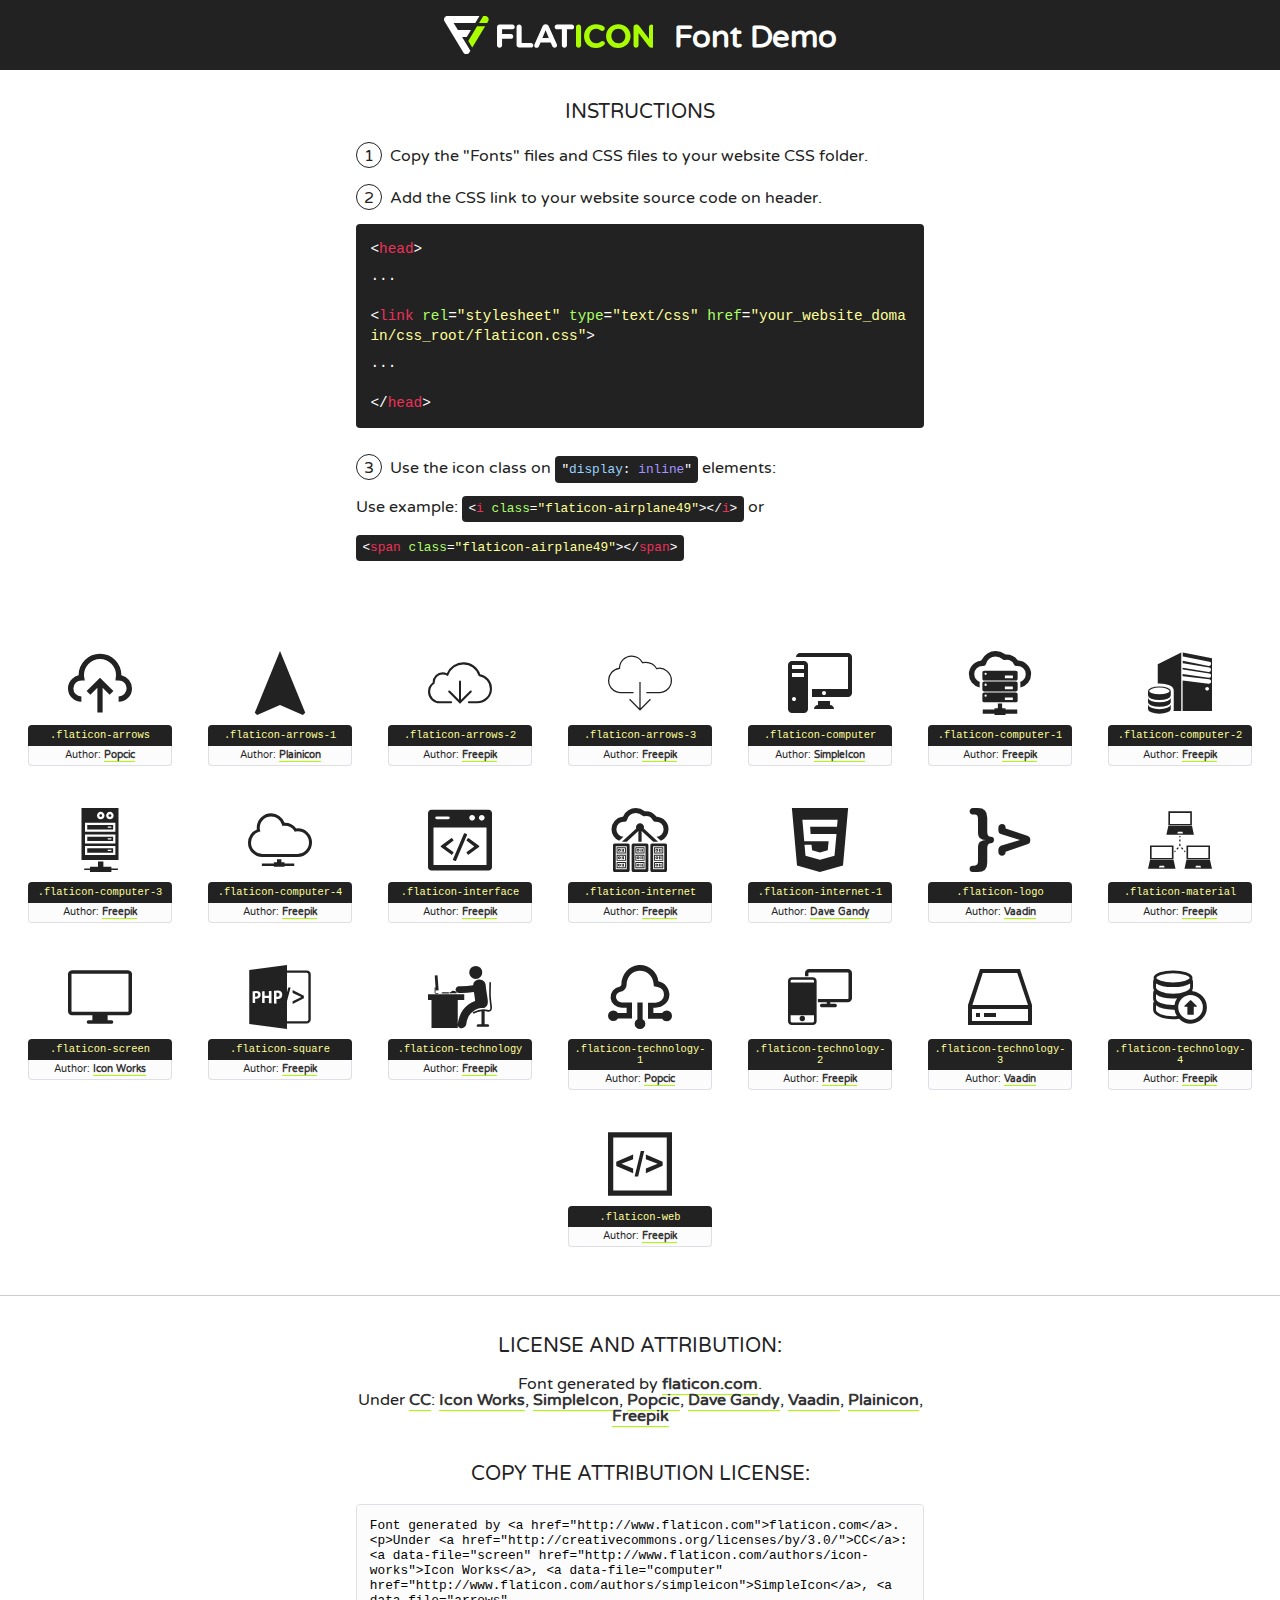
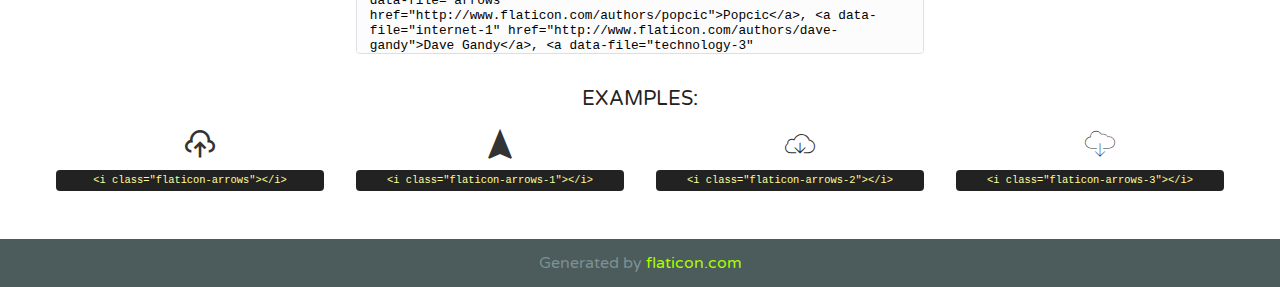
<file: assets/fonts/flat-icon/flaticon.html>
<!DOCTYPE html>
<!--
  Flaticon icon font: Flaticon
  Creation date: 01/03/2016 12:40
-->
<html>
<!DOCTYPE html>
<html>

<head>
    <title>Flaticon WebFont</title>
    <link href="http://fonts.googleapis.com/css?family=Varela+Round" rel="stylesheet" type="text/css" />
    <link rel="stylesheet" type="text/css" href="flaticon.css">
    <meta charset="UTF-8">
    <style>
    html, body, div, span, applet, object, iframe,
    h1, h2, h3, h4, h5, h6, p, blockquote, pre,
    a, abbr, acronym, address, big, cite, code,
    del, dfn, em, img, ins, kbd, q, s, samp,
    small, strike, strong, sub, sup, tt, var,
    b, u, i, center,
    dl, dt, dd, ol, ul, li,
    fieldset, form, label, legend,
    table, caption, tbody, tfoot, thead, tr, th, td,
    article, aside, canvas, details, embed, 
    figure, figcaption, footer, header, hgroup, 
    menu, nav, output, ruby, section, summary,
    time, mark, audio, video {
        margin: 0;
        padding: 0;
        border: 0;
        font-size: 100%;
        font: inherit;
        vertical-align: baseline;
    }
    /* HTML5 display-role reset for older browsers */
    article, aside, details, figcaption, figure, 
    footer, header, hgroup, menu, nav, section {
        display: block;
    }
    body {
        line-height: 1;
    }
    ol, ul {
        list-style: none;
    }
    blockquote, q {
        quotes: none;
    }
    blockquote:before, blockquote:after,
    q:before, q:after {
        content: '';
        content: none;
    }
    table {
        border-collapse: collapse;
        border-spacing: 0;
    }
    body {
        font-family: 'Varela Round', Helvetica, Arial, sans-serif;
        font-size: 16px;
        color: #222;
    }
    a {
        color: #333;
        border-bottom: 1px solid #a9fd00;
        font-weight: bold;
        text-decoration: none;
    }
    * {
        -moz-box-sizing: border-box;
        -webkit-box-sizing: border-box;
        box-sizing: border-box;
        margin: 0;
        padding: 0;
    }
    [class^="flaticon-"]:before, [class*=" flaticon-"]:before, [class^="flaticon-"]:after, [class*=" flaticon-"]:after {
        font-family: Flaticon;
        font-size: 30px;
        font-style: normal;
        margin-left: 20px;
        color: #333;
    }
    .wrapper {
        max-width: 600px;
        margin: auto;
        padding: 0 1em;
    }
    .title {
        font-size: 1.25em;
        text-align: center;
        margin-bottom: 1em;
        text-transform: uppercase;
    }
    header {
        text-align: center;
        background-color: #222;
        color: #fff;
        padding: 1em;
    }
    header .logo {
        width: 210px;
        height: 38px;
        display: inline-block;
        vertical-align: middle;
        margin-right: 1em;
        border: none;
    }
    header strong {
        font-size: 1.95em;
        font-weight: bold;
        vertical-align: middle;
        margin-top: 5px;
        display: inline-block;
    }
    .demo {
        margin: 2em auto;
        line-height: 1.25em;
    }
    .demo ul li {
        margin-bottom: 1em;
    }
    .demo ul li .num {
        color: #222;
        border-radius: 20px;
        display: inline-block;
        width: 26px;
        padding: 3px;
        height: 26px;
        text-align: center;
        margin-right: 0.5em;
        border: 1px solid #222;
    }
    .demo ul li code {
        background-color: #222;
        border-radius: 4px;
        padding: 0.25em 0.5em;
        display: inline-block;
        color: #fff;
        font-family: Consolas,Monaco,Lucida Console,Liberation Mono,DejaVu Sans Mono,Bitstream Vera Sans Mono,Courier New, monospace;
        font-weight: lighter;
        margin-top: 1em;
        font-size: 0.8em;
        word-break: break-all;
    }
    .demo ul li code.big {
        padding: 1em;
        font-size: 0.9em;
    }
    .demo ul li code .red {
        color: #EF3159;
    }
    .demo ul li code .green {
        color: #ACFF65;
    }
    .demo ul li code .yellow {
        color: #FFFF99;
    }
    .demo ul li code .blue {
        color: #99D3FF;
    }
    .demo ul li code .purple {
        color: #A295FF;
    }
    .demo ul li code .dots {
        margin-top: 0.5em;
        display: block;
    }
    #glyphs {
        border-bottom: 1px solid #ccc;
        padding: 2em 0;
        text-align: center;
    }
    .glyph {
        display: inline-block;
        width: 9em;
        margin: 1em;
        text-align: center;
        vertical-align: top;
        background: #FFF;
    }
    .glyph .glyph-icon {
        padding: 10px;
        display: block;
        font-family:"Flaticon";
        font-size: 64px;
        line-height: 1;
    }
    .glyph .glyph-icon:before {
        font-size: 64px;
        color: #222;
        margin-left: 0;
    }
    .class-name {
        font-size: 0.65em;
        background-color: #222;
        color: #fff;
        border-radius: 4px 4px 0 0;
        padding: 0.5em;
        color: #FFFF99;
        font-family: Consolas,Monaco,Lucida Console,Liberation Mono,DejaVu Sans Mono,Bitstream Vera Sans Mono,Courier New, monospace;
    }
    .author-name {
        font-size: 0.6em;
        background-color: #fcfcfd;
        border: 1px solid #DEDEE4;
        border-top: 0;
        border-radius: 0 0 4px 4px;
        padding: 0.5em;
    }
    .class-name:last-child {
        font-size: 10px;
        color:#888;
    }
    .class-name:last-child a {
        font-size: 10px;
        color:#555;
    }
    .class-name:last-child a:hover {
        color:#a9fd00;
    }
    .glyph > input {
        display: block;
        width: 100px;
        margin: 5px auto;
        text-align: center;
        font-size: 12px;
        cursor: text;
    }
    .glyph > input.icon-input {
        font-family:"Flaticon";
        font-size: 16px;
        margin-bottom: 10px;
    }
    .attribution .title {
        margin-top: 2em;
    }
    .attribution textarea {
        background-color: #fcfcfd;
        padding: 1em;
        border: none;
        box-shadow: none;
        border: 1px solid #DEDEE4;
        border-radius: 4px;
        resize: none;
        width: 100%;
        height: 150px;
        font-size: 0.8em;
        font-family: Consolas,Monaco,Lucida Console,Liberation Mono,DejaVu Sans Mono,Bitstream Vera Sans Mono,Courier New, monospace;
        -webkit-appearance: none;
    }
    .iconsuse {
        margin: 2em auto;
        text-align: center;
        max-width: 1200px;
    }
    .iconsuse:after {
        content: '';
        display: table;
        clear: both;
    }
    .iconsuse .image {
        float: left;
        width: 25%;
        padding: 0 1em;
    }
    .iconsuse .image p {
        margin-bottom: 1em;
    }
    .iconsuse .image span {
        display: block;
        font-size: 0.65em;
        background-color: #222;
        color: #fff;
        border-radius: 4px;
        padding: 0.5em;
        color: #FFFF99;
        margin-top: 1em;
        font-family: Consolas,Monaco,Lucida Console,Liberation Mono,DejaVu Sans Mono,Bitstream Vera Sans Mono,Courier New, monospace;
    }
    #footer {
        text-align: center;
        background-color: #4C5B5C;
        color: #7c9192;
        padding: 1em;
    }
    #footer a {
        border: none;
        color: #a9fd00;
        font-weight: normal;
    }
    @media (max-width: 960px) {
        .iconsuse .image {
            width: 50%;
        }
    }
    @media (max-width: 560px) {
        .iconsuse .image {
            width: 100%;
        }
    }
    </style>
</head>

<body class="characters-off">

    <header>
        <a href="http://www.flaticon.com" target="_blank" class="logo">
            <svg version="1.1" xmlns="http://www.w3.org/2000/svg" xmlns:xlink="http://www.w3.org/1999/xlink" xmlns:a="http://ns.adobe.com/AdobeSVGViewerExtensions/3.0/" viewBox="0 0 560.875 102.036" enable-background="new 0 0 560.875 102.036" xml:space="preserve">
                <defs>
                </defs>
                <g>
                    <g class="letters">
                        <path fill="#ffffff" d="M141.596,29.675c0-3.777,2.985-6.767,6.764-6.767h34.438c3.426,0,6.15,2.728,6.15,6.15
                        c0,3.43-2.724,6.149-6.15,6.149h-27.674v13.091h23.719c3.429,0,6.151,2.724,6.151,6.15c0,3.43-2.723,6.149-6.151,6.149h-23.719
                        v17.574c0,3.773-2.986,6.761-6.764,6.761c-3.779,0-6.764-2.989-6.764-6.761V29.675z"></path>
                        <path fill="#ffffff" d="M193.844,29.149c0-3.781,2.985-6.767,6.764-6.767c3.776,0,6.763,2.985,6.763,6.767v42.957h25.039
                        c3.426,0,6.149,2.726,6.149,6.153c0,3.425-2.723,6.15-6.149,6.15h-31.802c-3.779,0-6.764-2.986-6.764-6.768V29.149z"></path>
                        <path fill="#ffffff" d="M241.891,75.71l21.438-48.407c1.492-3.341,4.215-5.357,7.906-5.357h0.792
                        c3.686,0,6.323,2.017,7.815,5.357l21.439,48.407c0.436,0.967,0.701,1.845,0.701,2.723c0,3.602-2.809,6.501-6.414,6.501
                        c-3.161,0-5.269-1.845-6.499-4.655l-4.132-9.661h-27.059l-4.301,10.102c-1.144,2.631-3.426,4.214-6.237,4.214
                        c-3.517,0-6.24-2.81-6.24-6.325C241.1,77.64,241.451,76.677,241.891,75.71z M279.932,58.666l-8.521-20.297l-8.526,20.297H279.932
                        z"></path>
                        <path fill="#ffffff" d="M314.864,35.387H301.86c-3.429,0-6.239-2.813-6.239-6.238c0-3.429,2.811-6.24,6.239-6.24h39.533
                        c3.426,0,6.237,2.811,6.237,6.24c0,3.425-2.811,6.238-6.237,6.238h-13.001v42.785c0,3.773-2.99,6.761-6.764,6.761
                        c-3.779,0-6.764-2.989-6.764-6.761V35.387z"></path>
                        <path fill="#A9FD00" d="M352.615,29.149c0-3.781,2.985-6.767,6.767-6.767c3.774,0,6.761,2.985,6.761,6.767v49.024
                        c0,3.773-2.987,6.761-6.761,6.761c-3.781,0-6.767-2.989-6.767-6.761V29.149z"></path>
                        <path fill="#A9FD00" d="M374.132,53.836v-0.179c0-17.481,13.178-31.801,32.065-31.801c9.22,0,15.459,2.458,20.557,6.238
                        c1.402,1.054,2.637,2.985,2.637,5.357c0,3.692-2.985,6.59-6.681,6.59c-1.845,0-3.071-0.702-4.044-1.319
                        c-3.776-2.813-7.729-4.393-12.562-4.393c-10.364,0-17.831,8.611-17.831,19.154v0.173c0,10.542,7.291,19.329,17.831,19.329
                        c5.715,0,9.492-1.756,13.359-4.834c1.049-0.874,2.458-1.491,4.039-1.491c3.429,0,6.325,2.813,6.325,6.236
                        c0,2.106-1.056,3.78-2.282,4.834c-5.539,4.834-12.036,7.733-21.878,7.733C387.572,85.464,374.132,71.493,374.132,53.836z"></path>
                        <path fill="#A9FD00" d="M433.009,53.836v-0.179c0-17.481,13.79-31.801,32.766-31.801c18.981,0,32.592,14.143,32.592,31.628v0.173
                        c0,17.483-13.785,31.807-32.769,31.807C446.625,85.464,433.009,71.32,433.009,53.836z M484.224,53.836v-0.179
                        c0-10.539-7.725-19.326-18.626-19.326c-10.893,0-18.449,8.611-18.449,19.154v0.173c0,10.542,7.73,19.329,18.626,19.329
                        C476.676,72.986,484.224,64.378,484.224,53.836z"></path>
                        <path fill="#A9FD00" d="M506.233,29.321c0-3.774,2.99-6.763,6.767-6.763h1.401c3.252,0,5.183,1.583,7.029,3.953l26.093,34.265
                        V29.059c0-3.692,2.99-6.677,6.681-6.677c3.683,0,6.671,2.985,6.671,6.677v48.934c0,3.78-2.987,6.765-6.764,6.765h-0.436
                        c-3.257,0-5.188-1.581-7.034-3.953l-27.056-35.492v32.944c0,3.687-2.985,6.676-6.678,6.676c-3.683,0-6.673-2.989-6.673-6.676
                        V29.321z"></path>
                    </g>
                    <g class="insignia">
                        <path fill="#ffffff" d="M48.372,56.137h12.517l11.156-18.537H37.186L25.688,18.539h57.825L94.668,0H9.271
                        C5.925,0,2.842,1.801,1.198,4.716c-1.644,2.907-1.593,6.482,0.134,9.343l50.38,83.501c1.678,2.781,4.689,4.476,7.938,4.476
                        c3.246,0,6.257-1.695,7.935-4.476l2.898-4.804L48.372,56.137z"></path>
                        <g class="i">
                            <path fill="#A9FD00" d="M93.575,18.539h0.031v0.004l21.652,0.004l2.705-4.488c1.727-2.861,1.778-6.436,0.133-9.343
                            C116.454,1.801,113.371,0,110.026,0h-5.294L93.575,18.539z"></path>
                            <polygon fill="#A9FD00" points="88.291,27.356 64.725,66.486 75.519,84.404 109.942,27.356"></polygon>
                        </g>
                    </g>
                </g>
            </svg>
        </a>
        <strong>Font Demo</strong>
    </header>


    <section class="demo wrapper">

        <p class="title">Instructions</p>

        <ul>
            <li>
                <span class="num">1</span>Copy the "Fonts" files and CSS files to your website CSS folder.
            </li>
            <li>
                <span class="num">2</span>Add the CSS link to your website source code on header.
                <code class="big">
                    &lt;<span class="red">head</span>&gt;
                    <br/><span class="dots">...</span>
                    <br/>&lt;<span class="red">link</span> <span class="green">rel</span>=<span class="yellow">"stylesheet"</span> <span class="green">type</span>=<span class="yellow">"text/css"</span> <span class="green">href</span>=<span class="yellow">"your_website_domain/css_root/flaticon.css"</span>&gt;
                    <br/><span class="dots">...</span>
                    <br/>&lt;/<span class="red">head</span>&gt;
                </code>
            </li>

            <li>
                <p>
                    <span class="num">3</span>Use the icon class on <code>"<span class="blue">display</span>:<span class="purple"> inline</span>"</code> elements:
                    <br />
                    Use example: <code>&lt;<span class="red">i</span> <span class="green">class</span>=<span class="yellow">&quot;flaticon-airplane49&quot;</span>&gt;&lt;/<span class="red">i</span>&gt;</code> or <code>&lt;<span class="red">span</span> <span class="green">class</span>=<span class="yellow">&quot;flaticon-airplane49&quot;</span>&gt;&lt;/<span class="red">span</span>&gt;</code>
            </li>
        </ul>

    </section>




   <section id="glyphs">          
    
      
        <div class="glyph"><div class="glyph-icon flaticon-arrows"></div>
            <div class="class-name">.flaticon-arrows</div>
            <div class="author-name">Author: <a data-file="arrows" href="http://www.flaticon.com/authors/popcic">Popcic</a> </div> 
        </div>        
        
        <div class="glyph"><div class="glyph-icon flaticon-arrows-1"></div>
            <div class="class-name">.flaticon-arrows-1</div>
            <div class="author-name">Author: <a data-file="arrows-1" href="http://www.flaticon.com/authors/plainicon">Plainicon</a> </div> 
        </div>        
        
        <div class="glyph"><div class="glyph-icon flaticon-arrows-2"></div>
            <div class="class-name">.flaticon-arrows-2</div>
            <div class="author-name">Author: <a data-file="arrows-2" href="http://www.freepik.com">Freepik</a> </div> 
        </div>        
        
        <div class="glyph"><div class="glyph-icon flaticon-arrows-3"></div>
            <div class="class-name">.flaticon-arrows-3</div>
            <div class="author-name">Author: <a data-file="arrows-3" href="http://www.freepik.com">Freepik</a> </div> 
        </div>        
        
        <div class="glyph"><div class="glyph-icon flaticon-computer"></div>
            <div class="class-name">.flaticon-computer</div>
            <div class="author-name">Author: <a data-file="computer" href="http://www.flaticon.com/authors/simpleicon">SimpleIcon</a> </div> 
        </div>        
        
        <div class="glyph"><div class="glyph-icon flaticon-computer-1"></div>
            <div class="class-name">.flaticon-computer-1</div>
            <div class="author-name">Author: <a data-file="computer-1" href="http://www.freepik.com">Freepik</a> </div> 
        </div>        
        
        <div class="glyph"><div class="glyph-icon flaticon-computer-2"></div>
            <div class="class-name">.flaticon-computer-2</div>
            <div class="author-name">Author: <a data-file="computer-2" href="http://www.freepik.com">Freepik</a> </div> 
        </div>        
        
        <div class="glyph"><div class="glyph-icon flaticon-computer-3"></div>
            <div class="class-name">.flaticon-computer-3</div>
            <div class="author-name">Author: <a data-file="computer-3" href="http://www.freepik.com">Freepik</a> </div> 
        </div>        
        
        <div class="glyph"><div class="glyph-icon flaticon-computer-4"></div>
            <div class="class-name">.flaticon-computer-4</div>
            <div class="author-name">Author: <a data-file="computer-4" href="http://www.freepik.com">Freepik</a> </div> 
        </div>        
        
        <div class="glyph"><div class="glyph-icon flaticon-interface"></div>
            <div class="class-name">.flaticon-interface</div>
            <div class="author-name">Author: <a data-file="interface" href="http://www.freepik.com">Freepik</a> </div> 
        </div>        
        
        <div class="glyph"><div class="glyph-icon flaticon-internet"></div>
            <div class="class-name">.flaticon-internet</div>
            <div class="author-name">Author: <a data-file="internet" href="http://www.freepik.com">Freepik</a> </div> 
        </div>        
        
        <div class="glyph"><div class="glyph-icon flaticon-internet-1"></div>
            <div class="class-name">.flaticon-internet-1</div>
            <div class="author-name">Author: <a data-file="internet-1" href="http://www.flaticon.com/authors/dave-gandy">Dave Gandy</a> </div> 
        </div>        
        
        <div class="glyph"><div class="glyph-icon flaticon-logo"></div>
            <div class="class-name">.flaticon-logo</div>
            <div class="author-name">Author: <a data-file="logo" href="http://www.flaticon.com/authors/vaadin">Vaadin</a> </div> 
        </div>        
        
        <div class="glyph"><div class="glyph-icon flaticon-material"></div>
            <div class="class-name">.flaticon-material</div>
            <div class="author-name">Author: <a data-file="material" href="http://www.freepik.com">Freepik</a> </div> 
        </div>        
        
        <div class="glyph"><div class="glyph-icon flaticon-screen"></div>
            <div class="class-name">.flaticon-screen</div>
            <div class="author-name">Author: <a data-file="screen" href="http://www.flaticon.com/authors/icon-works">Icon Works</a> </div> 
        </div>        
        
        <div class="glyph"><div class="glyph-icon flaticon-square"></div>
            <div class="class-name">.flaticon-square</div>
            <div class="author-name">Author: <a data-file="square" href="http://www.freepik.com">Freepik</a> </div> 
        </div>        
        
        <div class="glyph"><div class="glyph-icon flaticon-technology"></div>
            <div class="class-name">.flaticon-technology</div>
            <div class="author-name">Author: <a data-file="technology" href="http://www.freepik.com">Freepik</a> </div> 
        </div>        
        
        <div class="glyph"><div class="glyph-icon flaticon-technology-1"></div>
            <div class="class-name">.flaticon-technology-1</div>
            <div class="author-name">Author: <a data-file="technology-1" href="http://www.flaticon.com/authors/popcic">Popcic</a> </div> 
        </div>        
        
        <div class="glyph"><div class="glyph-icon flaticon-technology-2"></div>
            <div class="class-name">.flaticon-technology-2</div>
            <div class="author-name">Author: <a data-file="technology-2" href="http://www.freepik.com">Freepik</a> </div> 
        </div>        
        
        <div class="glyph"><div class="glyph-icon flaticon-technology-3"></div>
            <div class="class-name">.flaticon-technology-3</div>
            <div class="author-name">Author: <a data-file="technology-3" href="http://www.flaticon.com/authors/vaadin">Vaadin</a> </div> 
        </div>        
        
        <div class="glyph"><div class="glyph-icon flaticon-technology-4"></div>
            <div class="class-name">.flaticon-technology-4</div>
            <div class="author-name">Author: <a data-file="technology-4" href="http://www.freepik.com">Freepik</a> </div> 
        </div>        
        
        <div class="glyph"><div class="glyph-icon flaticon-web"></div>
            <div class="class-name">.flaticon-web</div>
            <div class="author-name">Author: <a data-file="web" href="http://www.freepik.com">Freepik</a> </div> 
        </div>        
        

    </section>



    <section class="attribution wrapper"   style="text-align:center;">

      <div class="title">License and attribution:</div><div class="attrDiv">Font generated by <a href="http://www.flaticon.com">flaticon.com</a>. <div><p>Under <a href="http://creativecommons.org/licenses/by/3.0/">CC</a>: <a data-file="screen" href="http://www.flaticon.com/authors/icon-works">Icon Works</a>, <a data-file="computer" href="http://www.flaticon.com/authors/simpleicon">SimpleIcon</a>, <a data-file="arrows" href="http://www.flaticon.com/authors/popcic">Popcic</a>, <a data-file="internet-1" href="http://www.flaticon.com/authors/dave-gandy">Dave Gandy</a>, <a data-file="technology-3" href="http://www.flaticon.com/authors/vaadin">Vaadin</a>, <a data-file="arrows-1" href="http://www.flaticon.com/authors/plainicon">Plainicon</a>, <a data-file="square" href="http://www.freepik.com">Freepik</a></p>  </div>
      </div>
      <div class="title">Copy the Attribution License:</div>

    <textarea onclick="this.focus();this.select();">Font generated by &lt;a href=&quot;http://www.flaticon.com&quot;&gt;flaticon.com&lt;/a&gt;. <p>Under <a href="http://creativecommons.org/licenses/by/3.0/">CC</a>: <a data-file="screen" href="http://www.flaticon.com/authors/icon-works">Icon Works</a>, <a data-file="computer" href="http://www.flaticon.com/authors/simpleicon">SimpleIcon</a>, <a data-file="arrows" href="http://www.flaticon.com/authors/popcic">Popcic</a>, <a data-file="internet-1" href="http://www.flaticon.com/authors/dave-gandy">Dave Gandy</a>, <a data-file="technology-3" href="http://www.flaticon.com/authors/vaadin">Vaadin</a>, <a data-file="arrows-1" href="http://www.flaticon.com/authors/plainicon">Plainicon</a>, <a data-file="square" href="http://www.freepik.com">Freepik</a></p>  
     </textarea>

    </section>

    <section class="iconsuse">

          <div class="title">Examples:</div>            
             
            <div class="image">
                <p>
                    <i class="glyph-icon flaticon-arrows"></i> 
                    <span>&lt;i class=&quot;flaticon-arrows&quot;&gt;&lt;/i&gt;</span>
                </p>
            </div>
            
            <div class="image">
                <p>
                    <i class="glyph-icon flaticon-arrows-1"></i> 
                    <span>&lt;i class=&quot;flaticon-arrows-1&quot;&gt;&lt;/i&gt;</span>
                </p>
            </div>
            
            <div class="image">
                <p>
                    <i class="glyph-icon flaticon-arrows-2"></i> 
                    <span>&lt;i class=&quot;flaticon-arrows-2&quot;&gt;&lt;/i&gt;</span>
                </p>
            </div>
            
            <div class="image">
                <p>
                    <i class="glyph-icon flaticon-arrows-3"></i> 
                    <span>&lt;i class=&quot;flaticon-arrows-3&quot;&gt;&lt;/i&gt;</span>
                </p>
            </div>
                       
        </div>
                            
    </section>

<div id="footer">
    <div>Generated by <a href="http://www.flaticon.com">flaticon.com</a>
    </div>
</div>



</body>
</html>
</file>
<file: assets/fonts/flat-icon/flaticon.css>
/*
  	Flaticon icon font: Flaticon
  	Creation date: 01/03/2016 12:40
  	*/

@font-face {
  font-family: "Flaticon";
  src: url("./Flaticon.eot");
  src: url("./Flaticon.eot?#iefix") format("embedded-opentype"),
       url("./Flaticon.woff") format("woff"),
       url("./Flaticon.ttf") format("truetype"),
       url("./Flaticon.svg#Flaticon") format("svg");
  font-weight: normal;
  font-style: normal;
}

@media screen and (-webkit-min-device-pixel-ratio:0) {
  @font-face {
    font-family: "Flaticon";
    src: url("./Flaticon.svg#Flaticon") format("svg");
  }
}

[class^="flaticon-"]:before, [class*=" flaticon-"]:before,
[class^="flaticon-"]:after, [class*=" flaticon-"]:after {   
  font-family: Flaticon;
        font-size: 20px;
font-style: normal;
margin-left: 20px;
}

.flaticon-arrows:before { content: "\f100"; }
.flaticon-arrows-1:before { content: "\f101"; }
.flaticon-arrows-2:before { content: "\f102"; }
.flaticon-arrows-3:before { content: "\f103"; }
.flaticon-computer:before { content: "\f104"; }
.flaticon-computer-1:before { content: "\f105"; }
.flaticon-computer-2:before { content: "\f106"; }
.flaticon-computer-3:before { content: "\f107"; }
.flaticon-computer-4:before { content: "\f108"; }
.flaticon-interface:before { content: "\f109"; }
.flaticon-internet:before { content: "\f10a"; }
.flaticon-internet-1:before { content: "\f10b"; }
.flaticon-logo:before { content: "\f10c"; }
.flaticon-material:before { content: "\f10d"; }
.flaticon-screen:before { content: "\f10e"; }
.flaticon-square:before { content: "\f10f"; }
.flaticon-technology:before { content: "\f110"; }
.flaticon-technology-1:before { content: "\f111"; }
.flaticon-technology-2:before { content: "\f112"; }
.flaticon-technology-3:before { content: "\f113"; }
.flaticon-technology-4:before { content: "\f114"; }
.flaticon-web:before { content: "\f115"; }
</file>
